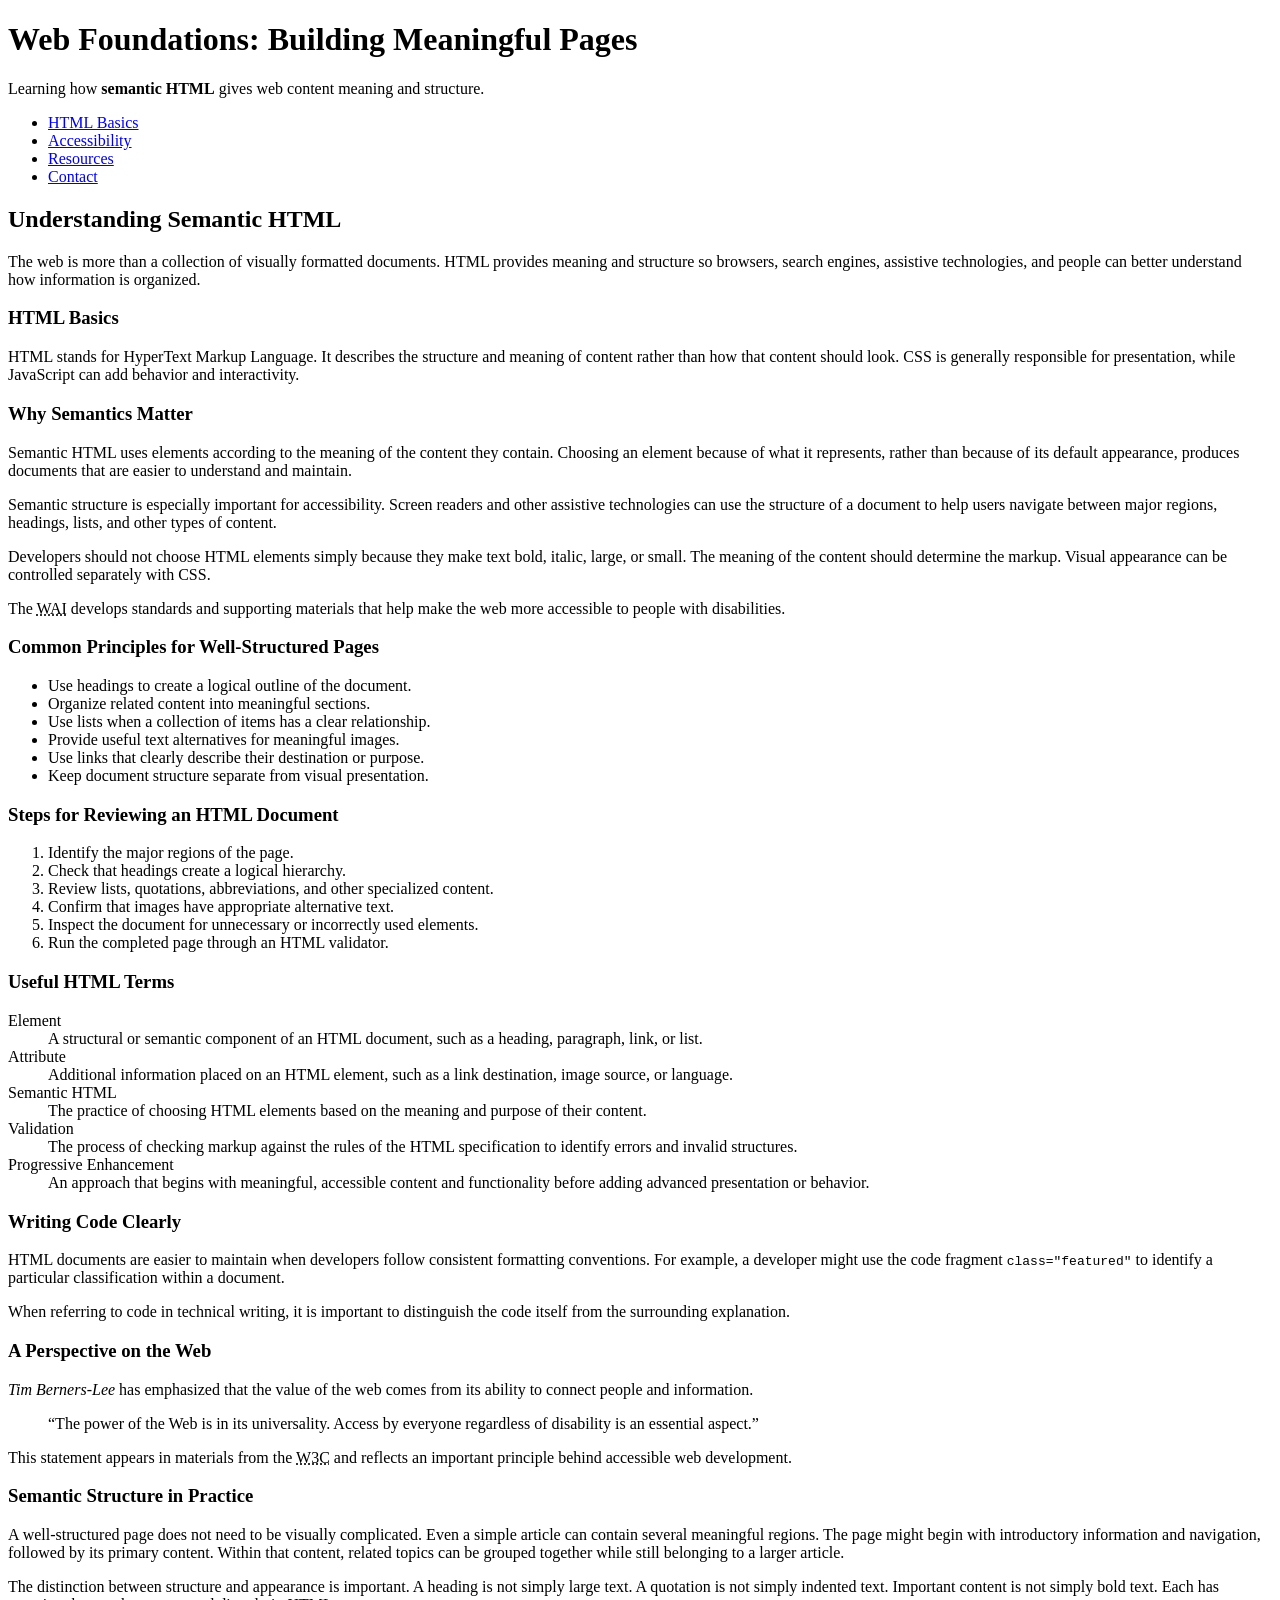
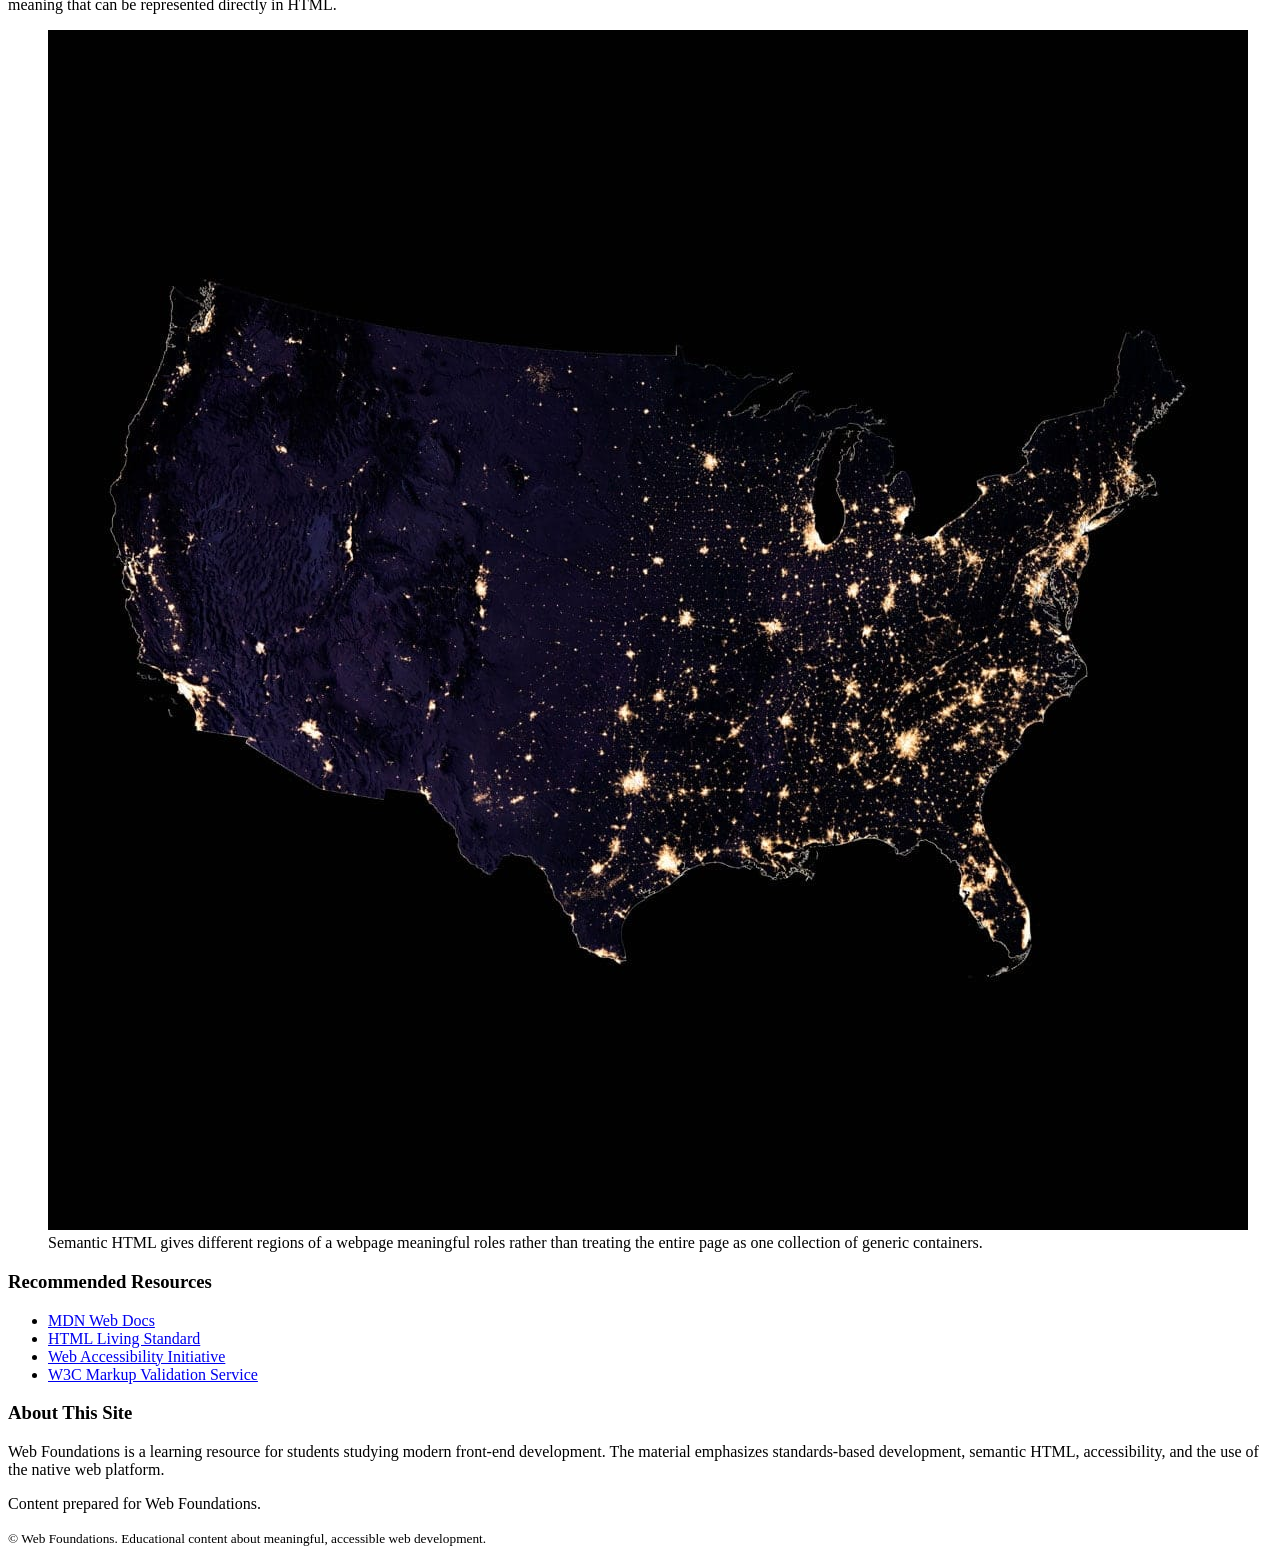
<file: website.html>
<!doctype html>
<html lang="en">
  <head>
    <meta charset="utf-8" >
    <meta name="viewport" content="width=device-width, initial-scale=1.0" >
    <title>Understanding Semantic HTML | Web Foundations</title>
    <meta
      name="description"
      content="An introduction to semantic HTML, accessibility, meaningful page structure, and well-structured web documents."
    >
    <meta name="author" content="Thomas Wallace & Hazel Wood" >
    <!-- <link href="styles.css" rel="stylesheet" > -->
    <link rel="preconnect" href="https://fonts.googleapis.com">
    <link rel="preconnect" href="https://fonts.gstatic.com" crossorigin>
    <link href="https://fonts.googleapis.com/css2?family=Lato:ital,wght@0,100;0,300;0,400;0,700;0,900;1,100;1,300;1,400;1,700;1,900&family=Montserrat:ital,wght@0,100..900;1,100..900&display=swap" rel="stylesheet">
  </head>
  <body>
    <header class="primary">
      <h1>Web Foundations: Building Meaningful Pages</h1>
      <p class="subtitle">
        Learning how
        <strong>semantic HTML</strong>
        gives web content meaning and structure.
      </p>
      <nav class="primary container" aria-label="Primary">
        <ul>
          <li><a href="#html-basics">HTML Basics</a></li>
          <li><a href="#accessibility">Accessibility</a></li>
          <li><a href="#resources">Resources</a></li>
          <li><a href="#contact">Contact</a></li>
        </ul>
      </nav>
    </header>

    <main>
      <article>
        <header>
          <h2>Understanding Semantic HTML</h2>
          <p>
            The web is more than a collection of visually formatted documents.
            HTML provides meaning and structure so browsers, search engines,
            assistive technologies, and people can better understand how
            information is organized.
          </p>
        </header>

        <section id="html-basics">
          <h3>HTML Basics</h3>
          <p>
            HTML stands for HyperText Markup Language. It describes the
            structure and meaning of content rather than how that content should
            look. CSS is generally responsible for presentation, while
            JavaScript can add behavior and interactivity.
          </p>
        </section>

        <section id="accessibility">
          <h3>Why Semantics Matter</h3>
          <p>
            Semantic HTML uses elements according to the meaning of the content
            they contain. Choosing an element because of what it represents,
            rather than because of its default appearance, produces documents
            that are easier to understand and maintain.
          </p>
          <p>
            Semantic structure is especially important for accessibility. Screen
            readers and other assistive technologies can use the structure of a
            document to help users navigate between major regions, headings,
            lists, and other types of content.
          </p>
          <p>
            Developers should not choose HTML elements simply because they make
            text bold, italic, large, or small. The meaning of the content
            should determine the markup. Visual appearance can be controlled
            separately with CSS.
          </p>
          <p>
            The
            <abbr title="Web Accessibility Initiative">WAI</abbr>
            develops standards and supporting materials that help make the web
            more accessible to people with disabilities.
          </p>

          <h3>Common Principles for Well-Structured Pages</h3>
          <ul>
            <li>Use headings to create a logical outline of the document.</li>
            <li>Organize related content into meaningful sections.</li>
            <li>
              Use lists when a collection of items has a clear relationship.
            </li>
            <li>Provide useful text alternatives for meaningful images.</li>
            <li>
              Use links that clearly describe their destination or purpose.
            </li>
            <li>Keep document structure separate from visual presentation.</li>
          </ul>
        </section>

        <section>
          <h3>Steps for Reviewing an HTML Document</h3>
          <ol>
            <li>Identify the major regions of the page.</li>
            <li>Check that headings create a logical hierarchy.</li>
            <li>
              Review lists, quotations, abbreviations, and other specialized
              content.
            </li>
            <li>Confirm that images have appropriate alternative text.</li>
            <li>
              Inspect the document for unnecessary or incorrectly used elements.
            </li>
            <li>Run the completed page through an HTML validator.</li>
          </ol>
        </section>

        <section>
          <h3>Useful HTML Terms</h3>
          <dl>
            <dt>Element</dt>
            <dd>
              A structural or semantic component of an HTML document, such as a
              heading, paragraph, link, or list.
            </dd>
            <dt>Attribute</dt>
            <dd>
              Additional information placed on an HTML element, such as a link
              destination, image source, or language.
            </dd>
            <dt>Semantic HTML</dt>
            <dd>
              The practice of choosing HTML elements based on the meaning and
              purpose of their content.
            </dd>
            <dt>Validation</dt>
            <dd>
              The process of checking markup against the rules of the HTML
              specification to identify errors and invalid structures.
            </dd>
            <dt>Progressive Enhancement</dt>
            <dd>
              An approach that begins with meaningful, accessible content and
              functionality before adding advanced presentation or behavior.
            </dd>
          </dl>
        </section>

        <section>
          <h3>Writing Code Clearly</h3>
          <p>
            HTML documents are easier to maintain when developers follow
            consistent formatting conventions. For example, a developer might
            use the code fragment
            <code>class="featured"</code>
            to identify a particular classification within a document.
          </p>
          <p>
            When referring to code in technical writing, it is important to
            distinguish the code itself from the surrounding explanation.
          </p>
        </section>

        <section>
          <h3>A Perspective on the Web</h3>
          <p>
            <cite>Tim Berners-Lee</cite>
            has emphasized that the value of the web comes from its ability to
            connect people and information.
          </p>
          <blockquote cite="https://www.w3.org/WAI/">
            <p>
              “The power of the Web is in its universality. Access by everyone
              regardless of disability is an essential aspect.”
            </p>
          </blockquote>
          <p>
            This statement appears in materials from the
            <abbr title="World Wide Web Consortium">W3C</abbr>
            and reflects an important principle behind accessible web
            development.
          </p>
        </section>

        <section>
          <h3>Semantic Structure in Practice</h3>
          <p>
            A well-structured page does not need to be visually complicated.
            Even a simple article can contain several meaningful regions. The
            page might begin with introductory information and navigation,
            followed by its primary content. Within that content, related topics
            can be grouped together while still belonging to a larger article.
          </p>
          <p>
            The distinction between structure and appearance is important. A
            heading is not simply large text. A quotation is not simply indented
            text. Important content is not simply bold text. Each has meaning
            that can be represented directly in HTML.
          </p>

          <figure>
            <img
              src="noLights.jpg"
              alt="A map of the United States at night, showing a large number of artificial lights on the east half of the country, but a sparse amount of artificial lights on the west half of the country."
            >
            <figcaption>
              Semantic HTML gives different regions of a webpage meaningful
              roles rather than treating the entire page as one collection of
              generic containers.
            </figcaption>
          </figure>
        </section>

        <section id="resources">
          <h3>Recommended Resources</h3>
          <ul>
            <li>
              <a href="https://developer.mozilla.org/en-US/docs/Web/HTML">
                MDN Web Docs
              </a>
            </li>
            <li>
              <a href="https://html.spec.whatwg.org/">HTML Living Standard</a>
            </li>
            <li>
              <a href="https://www.w3.org/WAI/">Web Accessibility Initiative</a>
            </li>
            <li>
              <a href="https://validator.w3.org/">
                W3C Markup Validation Service
              </a>
            </li>
          </ul>
        </section>

        <section id="contact">
          <h3>About This Site</h3>
          <p>
            Web Foundations is a learning resource for students studying modern
            front-end development. The material emphasizes standards-based
            development, semantic HTML, accessibility, and the use of the native
            web platform.
          </p>
          <p>Content prepared for Web Foundations.</p>
        </section>
      </article>
    </main>

    <footer>
      <p>
        <small>
          &copy; Web Foundations. Educational content about meaningful,
          accessible web development.
        </small>
      </p>
    </footer>
  </body>
</html>
</file>
<file: styles.css>
html {
  box-sizing: border-box;
}
*,
*:before,
*:after {
  box-sizing: inherit;
}
 
.visually-hidden {
  border: 0;
  clip: rect(0, 0, 0, 0);
  height: 1px;
  margin: -1px;
  overflow: hidden;
  padding: 0;
  position: absolute;
  white-space: nowrap;
  width: 1px;
}

body{
    font-family: "Montserrat", "Lato", sans-serif;
    margin:0;
}

header.primary{
    background-color: blue;
    color:white;
    text-align: center;
    text-shadow: -1px 1px black;
    padding:40px;
    /* Longform */
    padding-top:40px;
    padding-right:40px;
    padding-bottom:40px;
    padding-left:40px;
    /* T/R/B/L */
    padding: 40px 40px 40px 40px;
    /* T/B | L/R */
    padding: 20px 40px;
}

header.primary a{
    color:white;
    text-decoration:none;
}

header.primary h1{
    font-size:2.5rem;
    margin:0;
}

header.primary p.subtitle{
    font-size:1.3rem;
    font-weight:bold;
    /* top| l/r | bottom */
    margin:10px 0 20px;
    letter-spacing:-1px;
}

nav.primary ul{
    padding:0;
}
nav.primary ul li{
    list-style-type: none;
}
nav.primary ul li a{}
</file>
